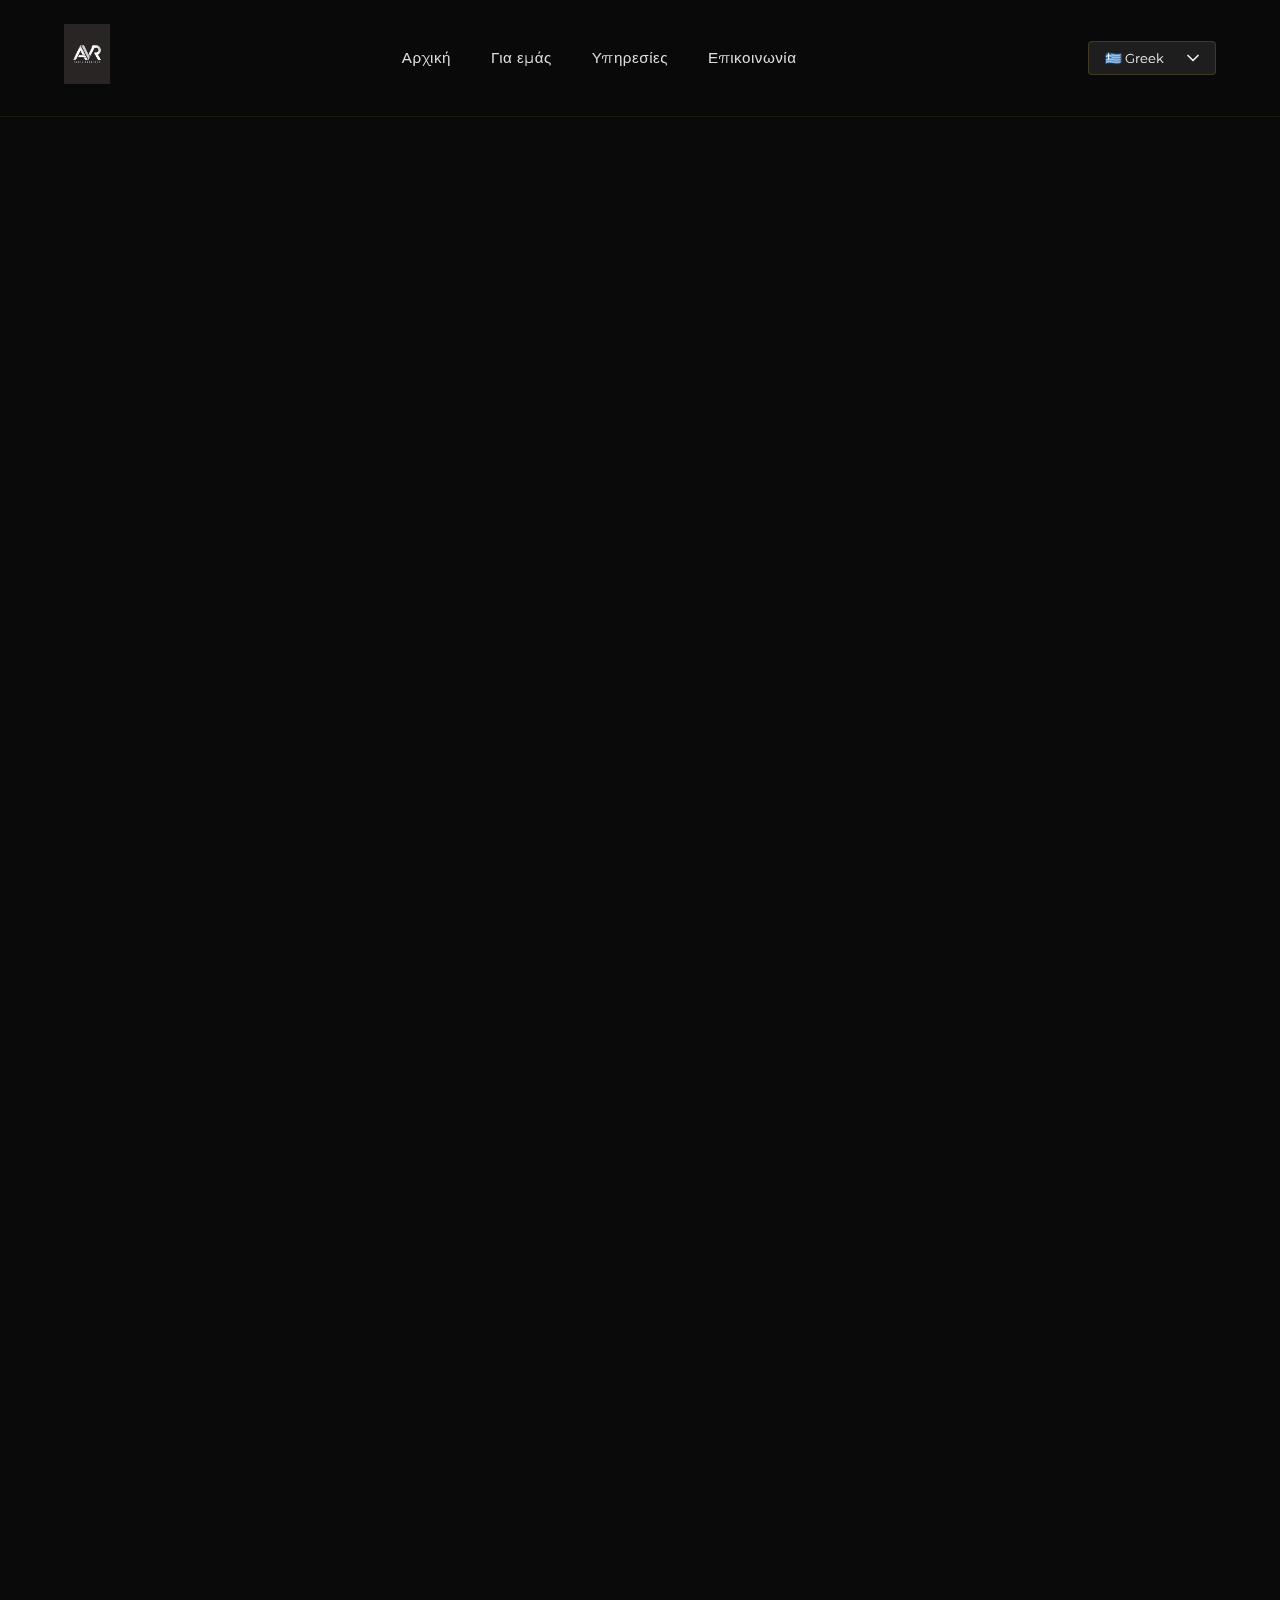
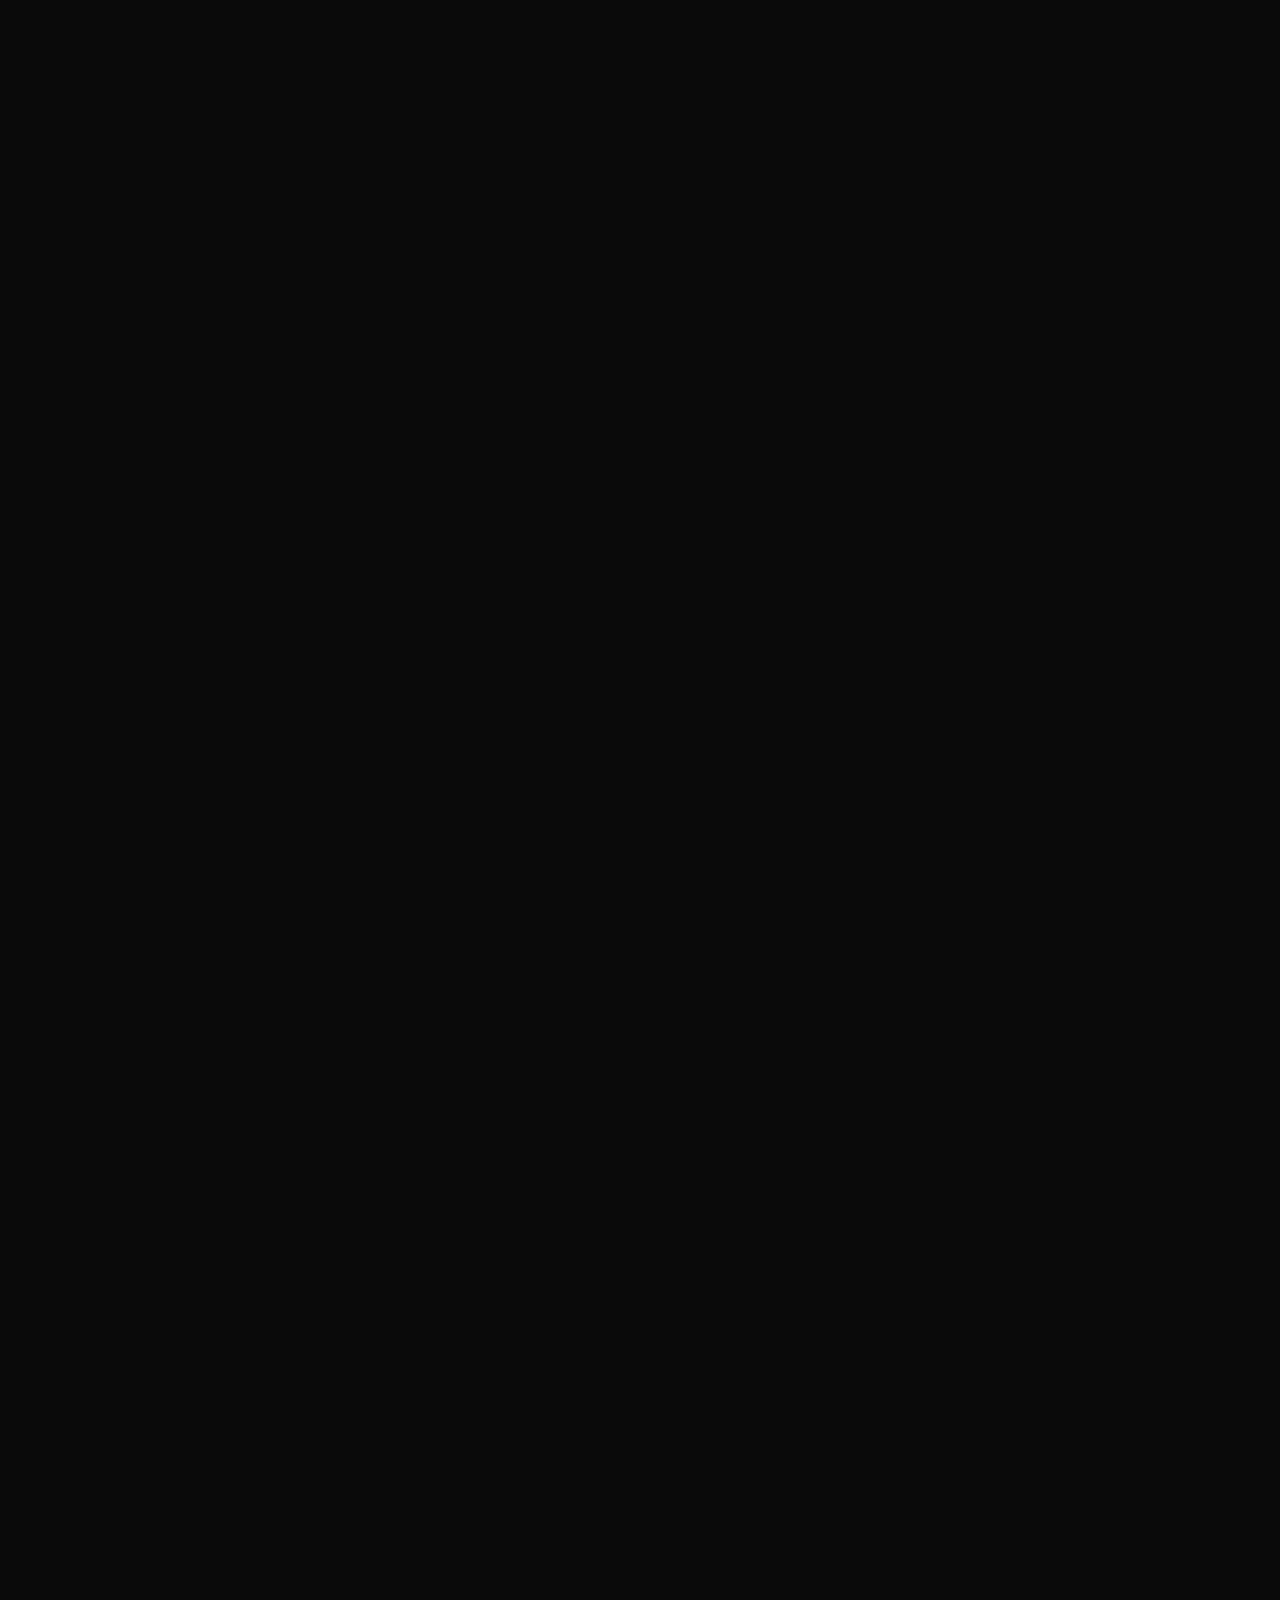
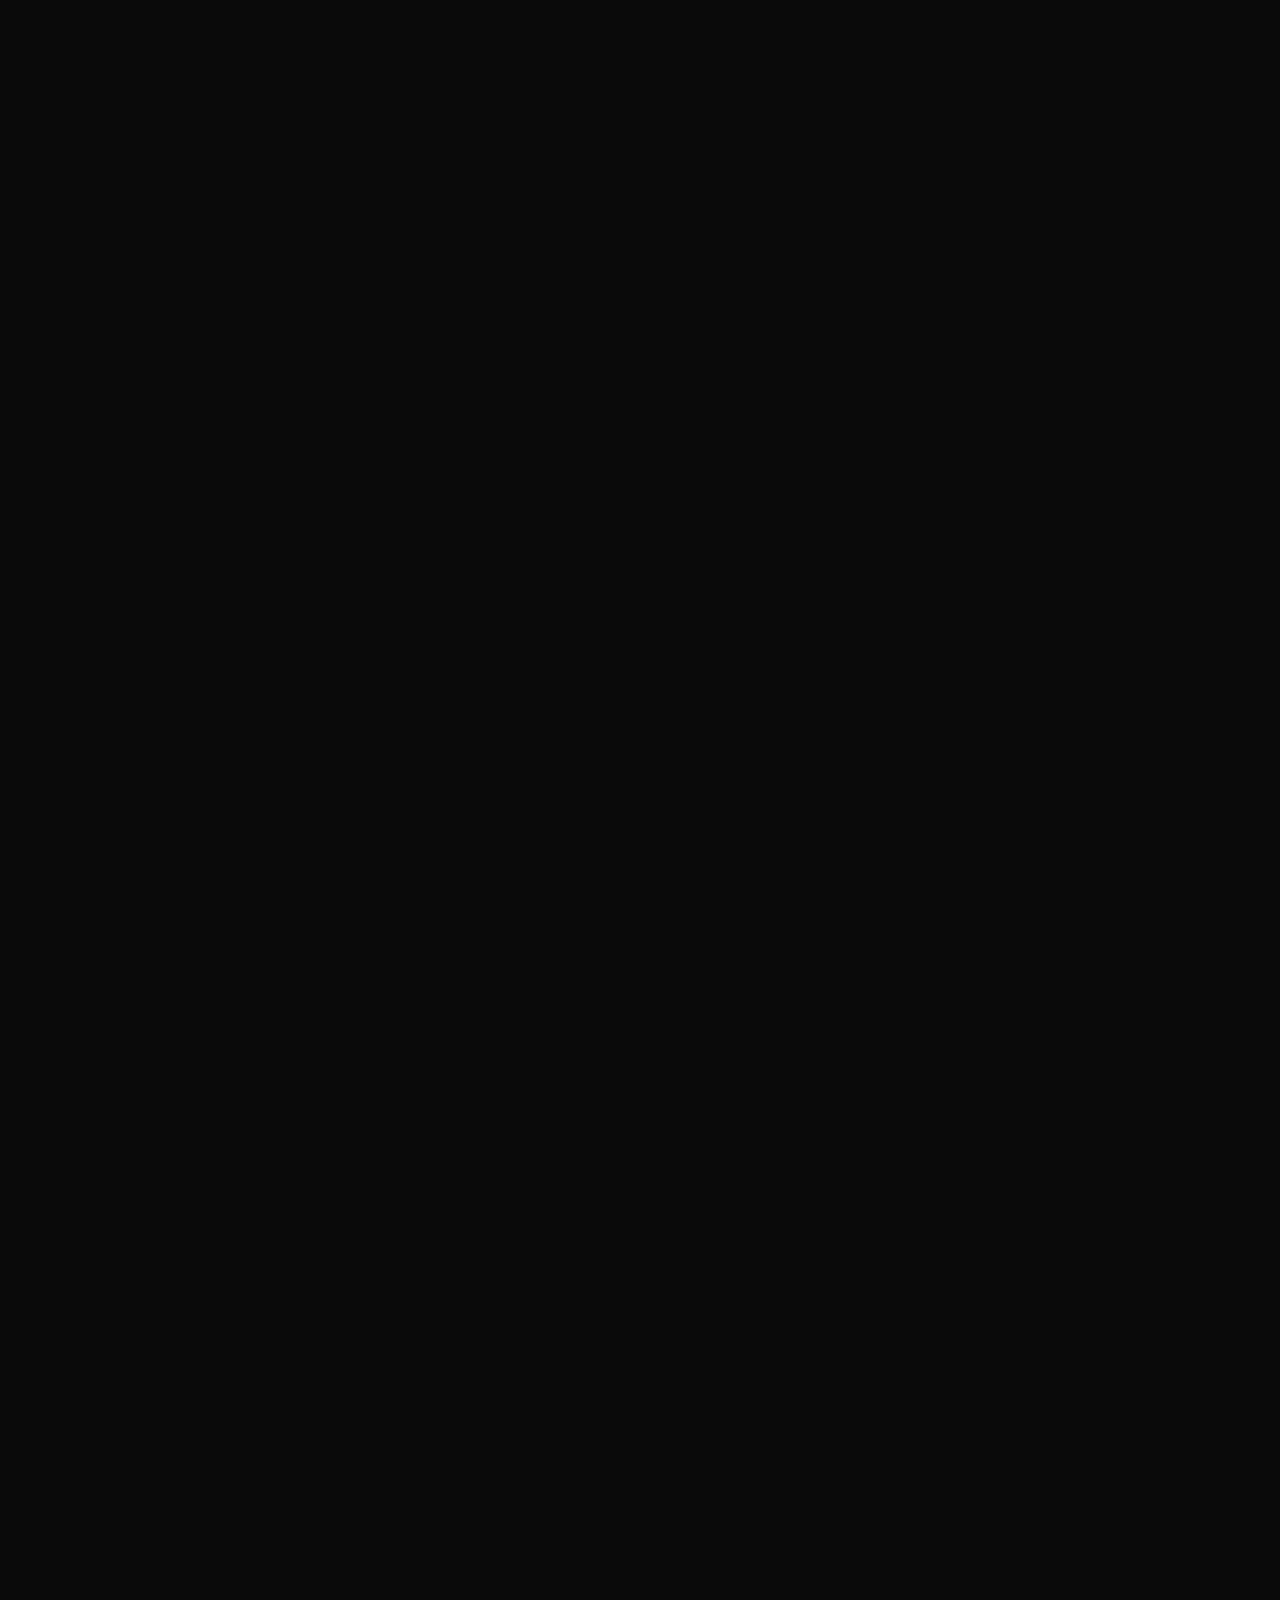
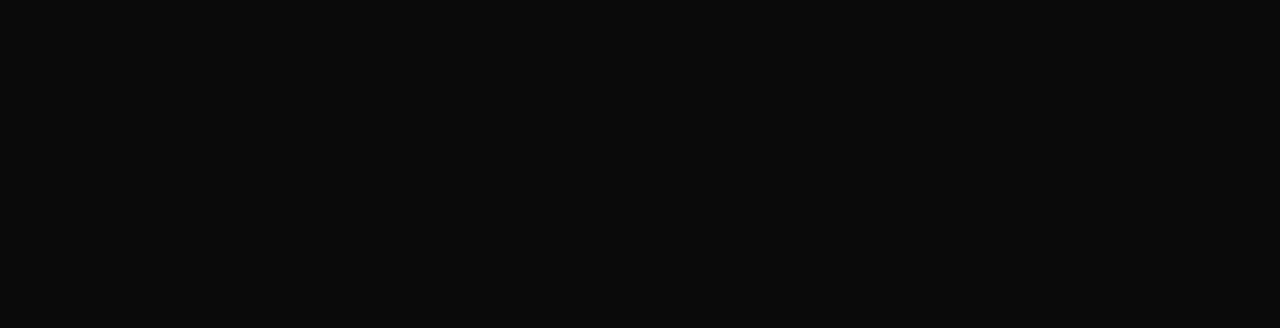
<file: index.html>
<!DOCTYPE html>
<html lang="el">

<head>
  <meta charset="UTF-8">
  <meta name="viewport" content="width=device-width, initial-scale=1.0">
  <title>AVR Paros Transfer</title>
  <link rel="stylesheet" href="style.css">
</head>

<body>
  <header>
    <a href="#Home">
      <img src="Public/AVR_Paros_Transfer_Logo_1.png" alt="AVR Paros Transfer Header Logo">
    </a>
    <button class="menu-toggle" id="menuToggle" aria-label="Toggle navigation menu">
      <span></span>
      <span></span>
      <span></span>
    </button>
    <ul class="nav-menu" id="navMenu">
      <a href="#Home">Αρχική</a>
      <a href="#About">Για εμάς</a>
      <a href="#Services">Υπηρεσίες</a>
      <a href="#Contact">Επικοινωνία</a>
    </ul>
    <select name="languages" id="languages">
      <option value="Greek">🇬🇷 Greek</option>
      <option value="English">🇬🇧 English</option>
    </select>
  </header>

  <main>
    <section id="Home">
      <h1>Καλωσήρθατε στην AVR Paros Transfer</h1>
      <p>Η καλύτερη επιλογή για τις μεταφορές σας στην Πάρο!</p>
    </section>

    <section id="About">
      <h2 class="about-title">Για εμάς</h2>
      <p class="about-text">
        Η AVR Paros Transfer δραστηριοποιείται στον τομέα των ιδιωτικών μεταφορών με έδρα
        την Πάρο, προσφέροντας αξιόπιστες, άνετες και ασφαλείς υπηρεσίες transfer σε όλο το
        νησί.
      </p>
      <p class="about-text">
        Στόχος μας είναι η ποιοτική εξυπηρέτηση κάθε επισκέπτη, με επαγγελματισμό, συνέπεια
        και σύγχρονα οχήματα. Παρέχουμε μεταφορές από και προς λιμάνι, αεροδρόμιο,
        ξενοδοχεία, βίλες και καταλύματα, καθώς και ιδιωτικές μετακινήσεις κατόπιν συνεννόησης.
      </p>
      <p class="about-text">
        Η φιλοσοφία μας βασίζεται στον σεβασμό προς τον πελάτη, την ασφάλεια και την άνεση σε
        κάθε διαδρομή.
      </p>
    </section>

    <section id="Services">
      <h2>Γιατί να μας επιλέξετε</h2>
      <ul>
        <li>Επαγγελματισμός και συνέπεια</li>
        <li>Σύγχρονα και καθαρά οχήματα</li>
        <li>Άνετες και ασφαλείς μετακινήσεις</li>
        <li>Ιδιωτικές μεταφορές χωρίς καθυστερήσεις</li>
        <li>Προσωποποιημένη εξυπηρέτηση</li>
        <li>Άριστη γνώση της Πάρου</li>
        <li>Διαθεσιμότητα κατόπιν συνεννόησης</li>
      </ul>
    </section>

    <section id="Citroen-DS">
      <p>
        <strong>Citroen DS</strong> Χωριτηκότητα: 4 ενήλικες + 4 αποσκευές
      </p>
      <img src="Public/Cars/Citroen_DS_2.jpeg" alt="Citroen DS">
    </section>

    <section id="Nissan-NV300">
      <p>
        <strong>Nissan NV300</strong> Χωριτηκότητα: 8 ενήλικες + 8 αποσκευές (μπορέι και 10 άμα είναι μικρές)<br>  
      <ul>
        Παροχές:
        <li>Άνεση</li>
        <li>Φιλικό περιβάλλον</li>
        <li>Ασφαλής Οδήγηση</li>
        <li>Κλιματισμός</li>
        <li>Δυνατότητα για παιδικό κάθισμα (baby seat)</li>
      </ul>
      </p>
      <img src="Public/Cars/Nissan_NV300_1.jpeg" alt="Nissan NV300">
    </section>

    <section id="Cancellation-Policy">
      <h2>Πολιτική Ακύρωσης</h2>
      <ul>
        <li>Δωρεάν ακύρωση έως 24 ώρες πριν την προγραμματισμένη μεταφορά</li>
        <li>Ακυρώσεις εντός 24 ωρών ενδέχεται να επιβαρύνονται</li>
        <li>Σε περίπτωση καθυστέρησης πτήσης ή πλοίου, η κράτηση προσαρμόζεται χωρίς επιπλέον χρέωση</li>
        <li>Μη εμφάνιση (no-show) ενδέχεται να χρεώνεται κανονικά</li>
      </ul>
    </section>

    <section id="FAQ">
      <h2>Συχνές Ερωτήσεις</h2>
      <ul>
        <li>
          <strong>Πραγματοποιείτε μεταφορές από λιμάνι και αεροδρόμιο;</strong>
        </li>
        <li>Ναι, παρέχουμε μεταφορές από και προς λιμάνι, αεροδρόμιο, ξενοδοχεία και καταλύματα.</li>
        <li>
          <strong>Υπάρχει δυνατότητα παιδικού καθίσματος;</strong>
        </li>
        <li>Ναι, παρέχεται παιδικό κάθισμα κατόπιν αιτήματος κατά την κράτηση.</li>
        <li>
          <strong>Οι μεταφορές είναι ιδιωτικές;</strong>
        </li>
        <li>Ναι, όλες οι μεταφορές είναι ιδιωτικές και αφορούν αποκλειστικά εσάς και την παρέα σας</li>
        <li>
          <strong>Πώς μπορώ να κάνω κράτηση;</strong>
        </li>
        <li>Μπορείτε να κάνετε κράτηση μέσω της ιστοσελίδας μας ή επικοινωνώντας απευθείας μαζί μας.</li>
      </ul>
    </section>

    <section id="Contact">
      <h2>Επικοινωνία</h2>
      <p>Για κρατήσεις και πληροφορίες, επικοινωνήστε μαζί μας στο</p>
      <ul>
        <li>
          <a href="mailto:avrparostransfer@gmail.com" class="email-link">
            Email: avrparostransfer@gmail.com
          </a>
        </li>
        <li>
          <a href="viber://chat?number=+306985804877">
            Viber: +30 698 580 4877
          </a>
        </li>
        <li>
          <a href="https://wa.me/+306985804877" target="_blank">
            WhatsApp: +30 698 580 4877
          </a>
        </li>
        <li>
          <a href="https://www.instagram.com/avr.parostransfer/">
            Instagram: @avr.parostransfer
          </a>
        </li>
      </ul>
  </main>
  <script src="script.js"></script>
</body>

</html>
</file>
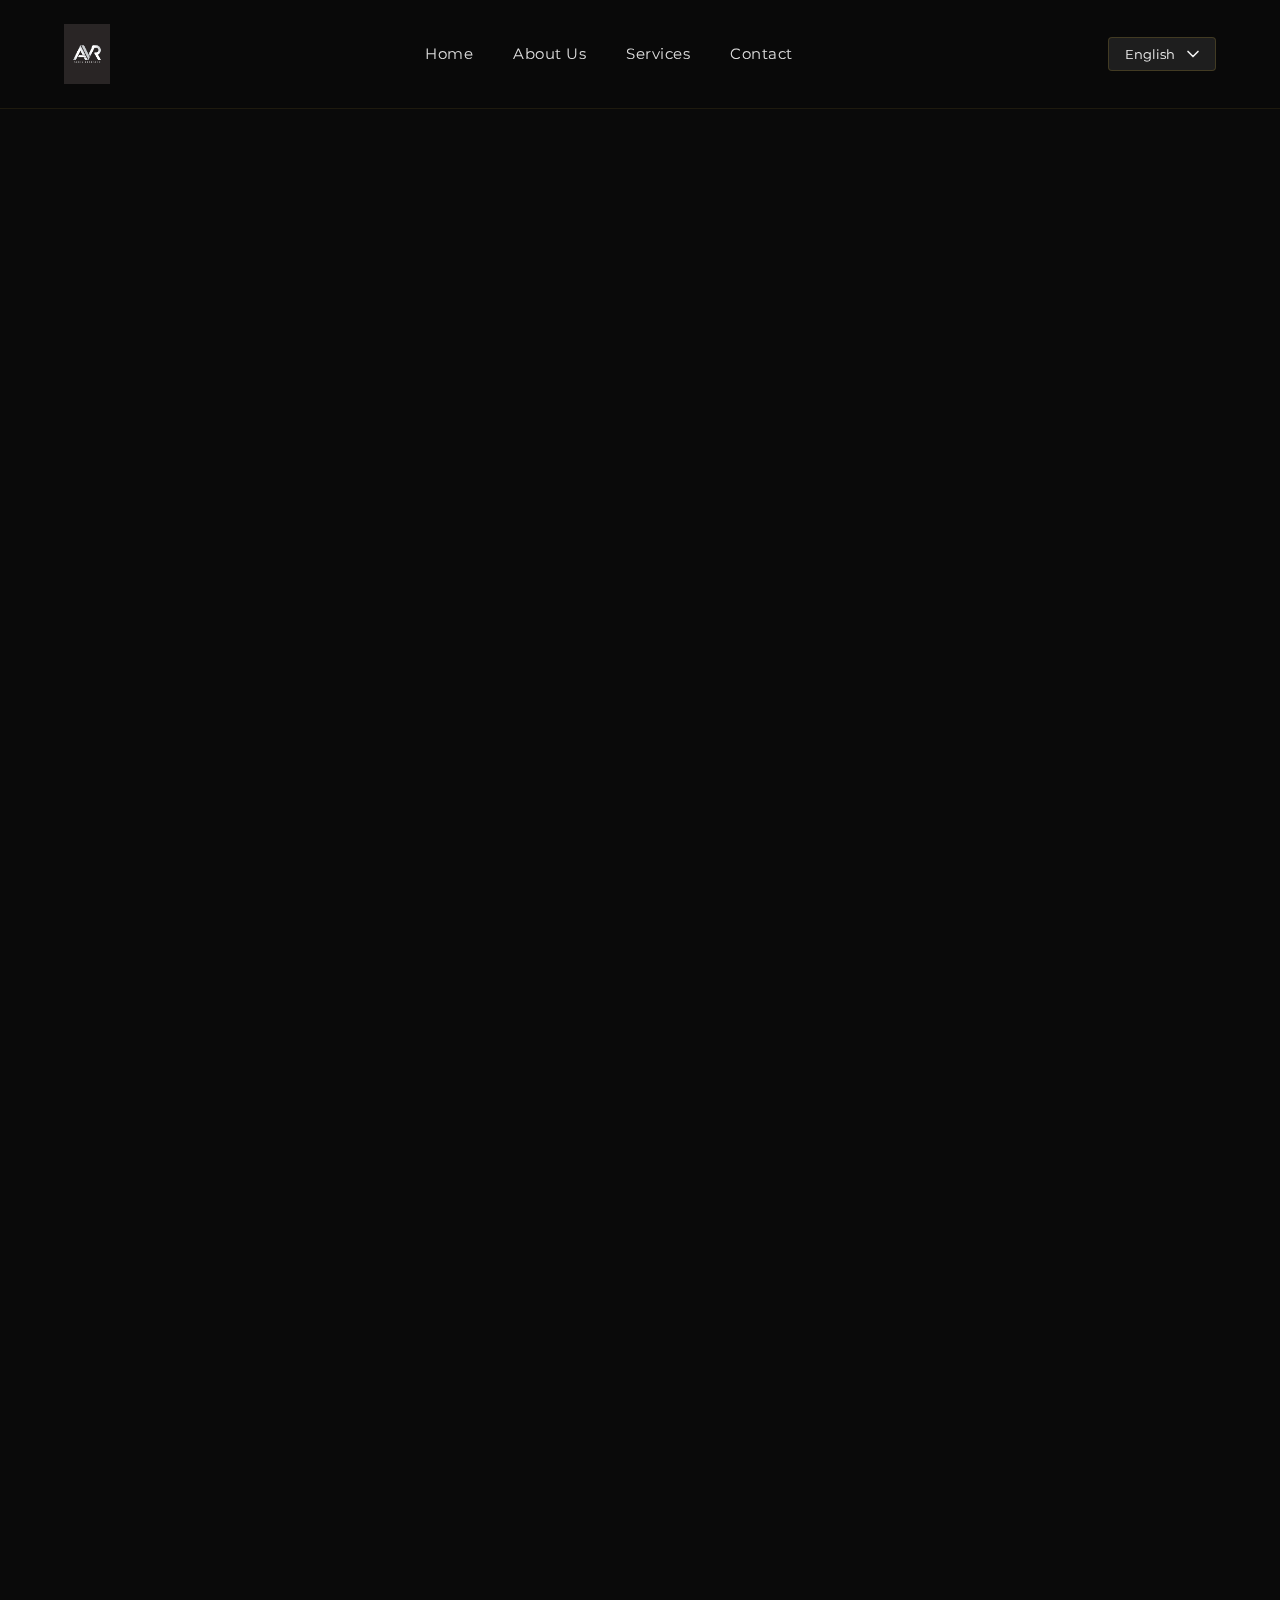
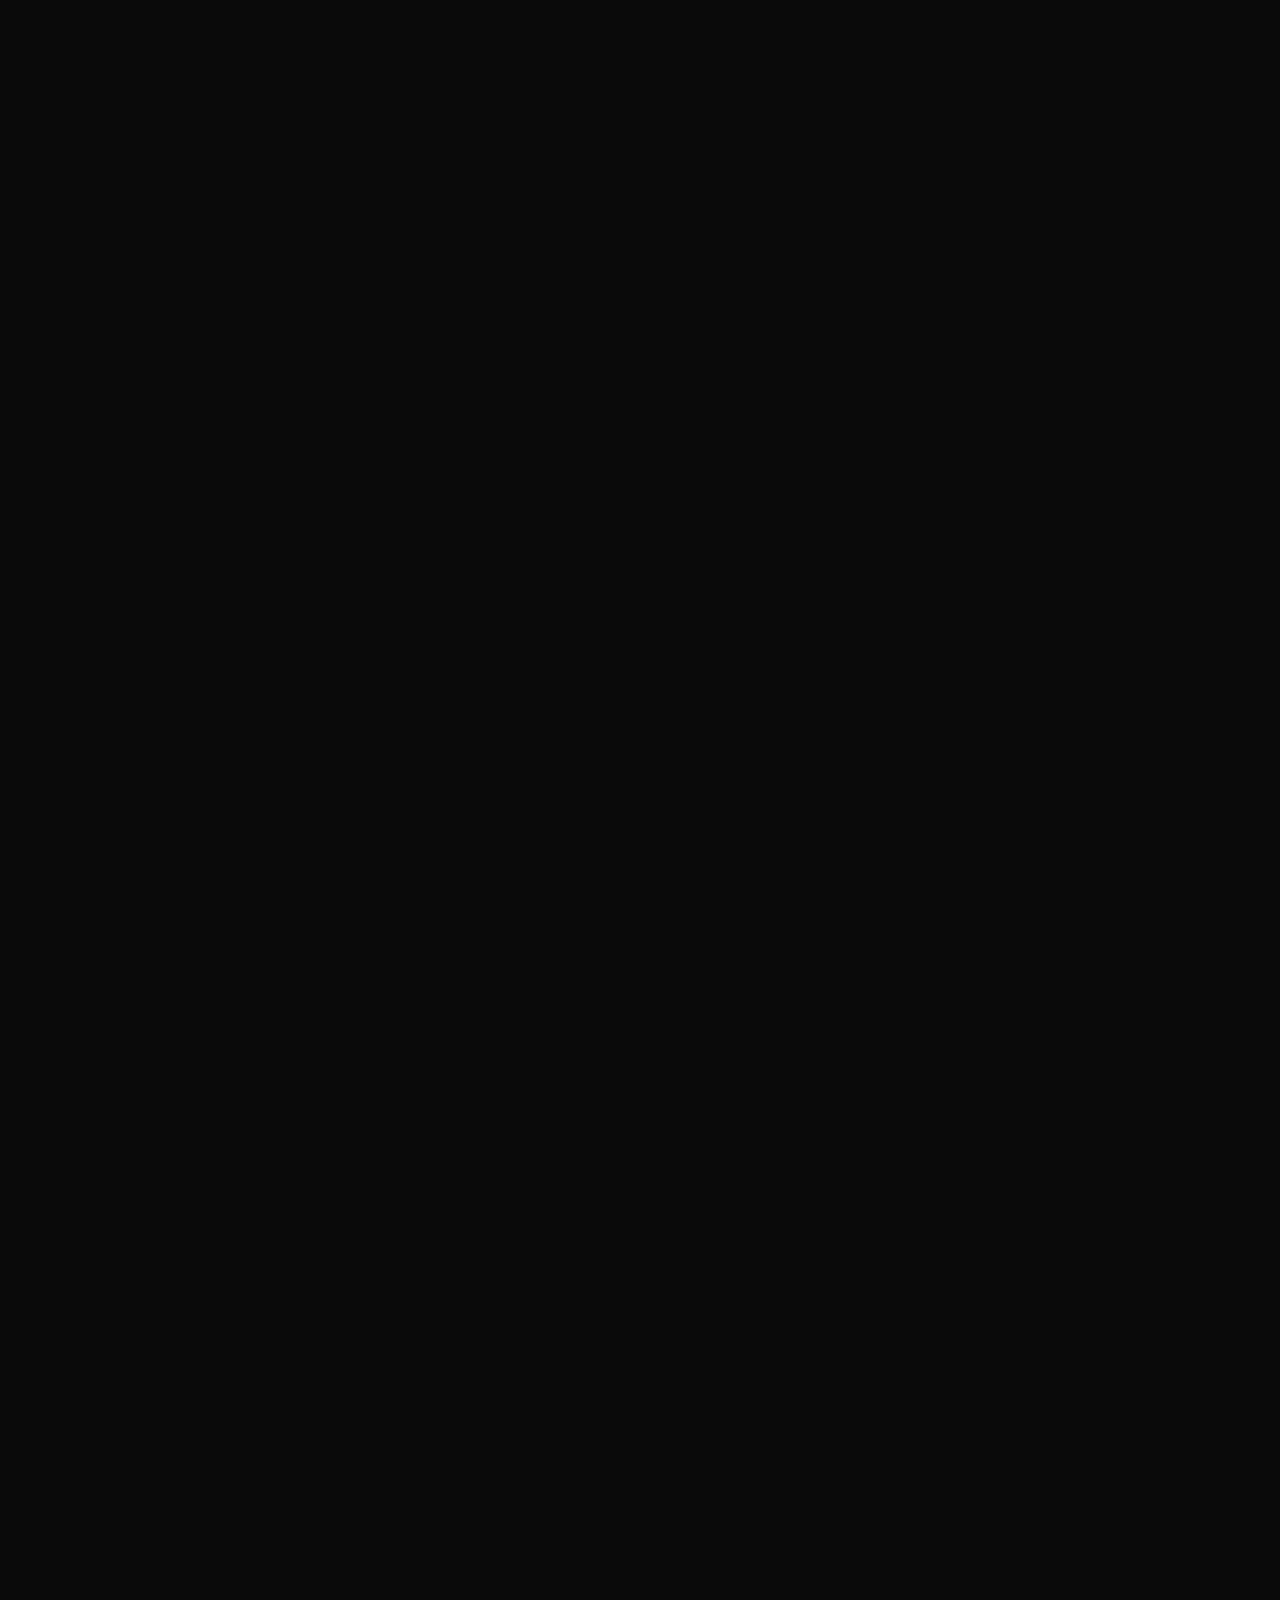
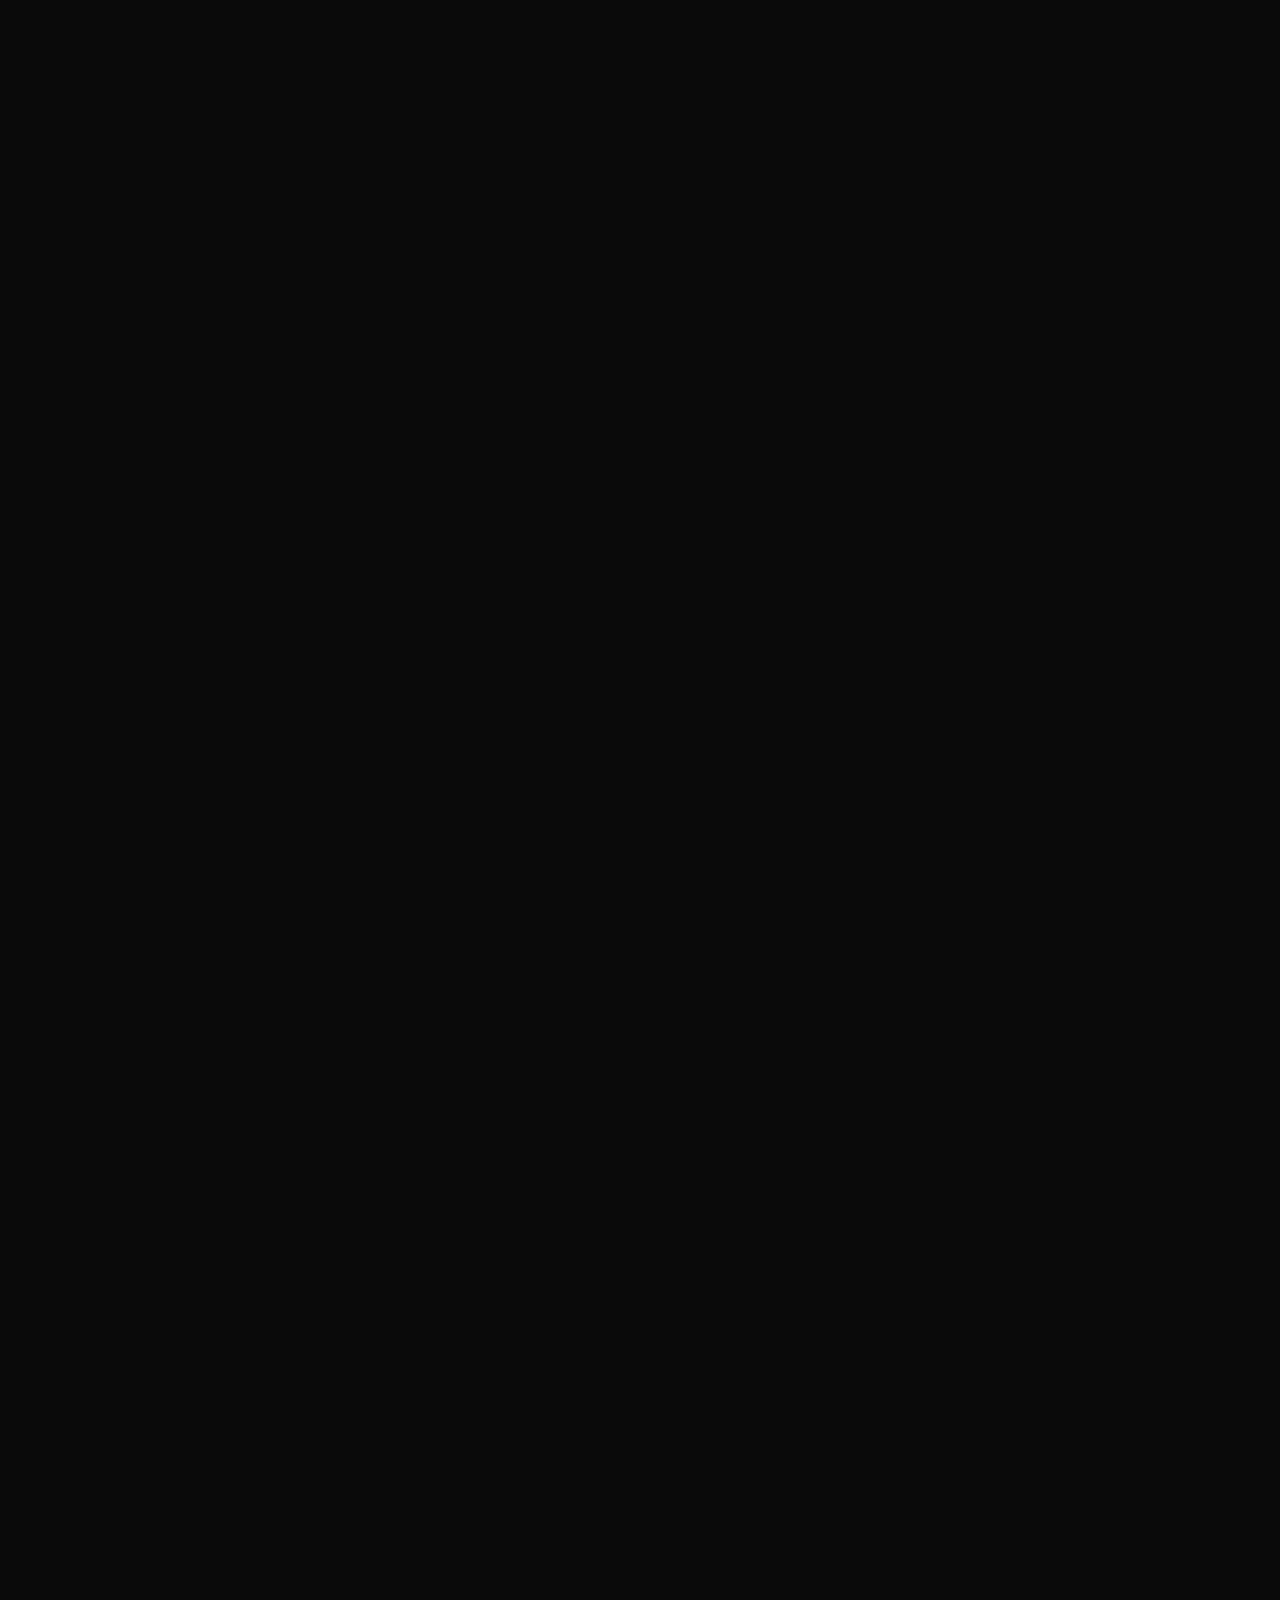
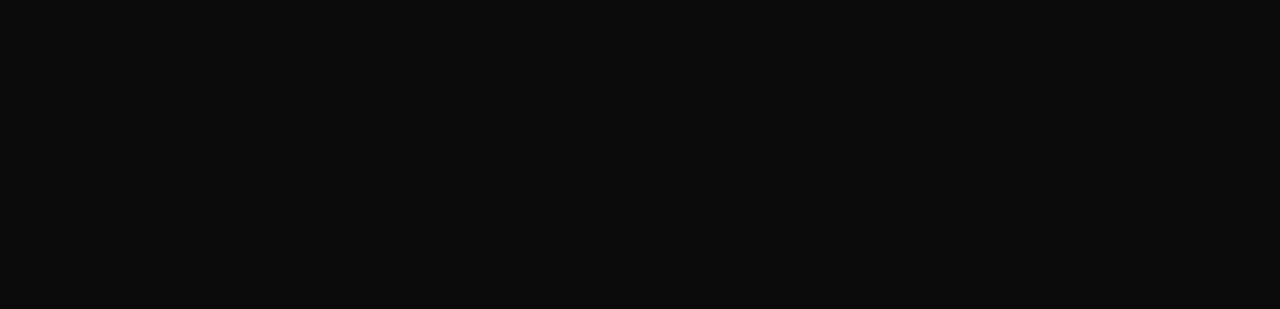
<file: en/index.html>
<!DOCTYPE html>
<html lang="en">

<head>
  <meta charset="UTF-8">
  <meta name="viewport" content="width=device-width, initial-scale=1.0">
  <title>AVR Paros Transfer</title>
  <link rel="stylesheet" href="style.css">
</head>

<body>
  <header>
    <img src="../Public/AVR_Paros_Transfer_Logo_1.png" alt="AVR Paros Transfer Header Logo">
    <ul>
      <a href="#Home">Home</a>
      <a href="#About">About Us</a>
      <a href="#Services">Services</a>
      <a href="#Contact">Contact</a>
    </ul>
    <select name="languages" id="languages">
      <option value="Greek">Greek</option>
      <option value="English">English</option>
    </select>
  </header>

  <main>
    <section id="Home">
      <h1>Welcome to AVR Paros Transfer</h1>
      <p>The best choice for your transfers in Paros!</p>
    </section>

    <section id="About">
      <h2 class="about-title">About Us</h2>
      <p class="about-text">
        AVR Paros Transfer operates in the field of private transportation, based in Paros, providing reliable,
        comfortable and safe transfer services across the island.
      </p>
      <p class="about-text">
        Our goal is to deliver high-quality service with professionalism, consistency and modern
        vehicles. We offer transfers to and from the port, airport, hotels, villas and accommodations, as well as
        private transfers upon request
      </p>
      <p class="about-text">
        Our philosophy is built on respect for the customer, safety and comfort in every journey.
      </p>
    </section>

    <section id="Services">
      <h2>Why Choose Us</h2>
      <ul>
        <li>Professional and reliable service</li>
        <li>Modern and clean vehicles</li>
        <li>Comfortable and safe transfers</li>
        <li>Private transfers with no delays</li>
        <li>Personalized customer service</li>
        <li>Excellent knowledge of Paros Island</li>
        <li>Availability upon request</li>
      </ul>
    </section>

    <section id="Citroen-DS">
      <p>
        <strong>Citroen DS</strong> capacity<br>
        4 adults + 4 luggages
      </p>
      <img src="../Public/Cars/Citroen_DS_2.jpeg" alt="Citroen DS">
    </section>

    <section id="Nissan-NV300">
      <p>
        <strong>Nissan NV300</strong> capacity<br>
        8 adults + 8 luggages (can also fit 10 if they are small)<br>
        Allowances:
      <ul>
        <li>Comfort</li>
        <li>Friendly Environment</li>
        <li>Safe Driving</li>
        <li>AC (Air Conditioning)</li>
        <li>Possibility for a child/baby seat</li>
      </ul>
      </p>
      <img src="../Public/Cars/Nissan_NV300_1.jpeg" alt="Nissan NV300">
    </section>

    <section id="Cancellation-Policy">
      <h2>Cancellation Policy</h2>
      <ul>
        <li>Free cancellation up to 24 hours before the scheduled transfer</li>
        <li>Cancellations within 24 hours may be subject to a charge</li>
        <li>In case of flight or ferry delays, the booking will be adjusted without additional charges</li>
        <li>No-show reservations may be charged in full</li>
      </ul>
    </section>

    <section id="FAQ">
      <h2>Frequently Asked Questions</h2>
      <ul>
        <li>
          <strong>Do you provide transfers from the port and airport?</strong>
        </li>
        <li>Yes, we offer transfers to and from the port, airport, hotels and accommodations.</li>
        <li>
          <strong>Is a child seat available?</strong>
        </li>
        <li>Yes, a child seat is available upon request during booking.</li>
        <li>
          <strong>Are transfers private?</strong>
        </li>
        <li>Yes, all transfers are private and exclusively for you and your group.</li>
        <li>
          <strong>How can I make a reservation?</strong>
        </li>
        <li>Reservations can be made upon request via phone or online.</li>
      </ul>
    </section>

    <section id="Contact">
      <h2>Contact</h2>
      <p>For reservations and information, please contact us at</p>
      <ul>
        <li><a href="mailto:avrparostransfer@gmail.com" class="email-link">Email: avrparostransfer@gmail.com</a></li>
        <li>Viber: +30 698 362 0125</li>
        <li>WhatsApp: +30 698 362 0125</li>
        <li><a href="https://www.instagram.com/avr.parostransfer/">Instagram: @avr.parostransfer</a></li>
      </ul>
  </main>
  <script src="script.js"></script>
</body>

</html>
</file>
<file: style.css>
@import url("https://fonts.googleapis.com/css2?family=Playfair+Display:wght@400;500;600;700&family=Montserrat:wght@300;400;500;600&display=swap");

:root {
  --primary-platinum: #f0f0f0;
  --primary-gold-light: #e8c968;
  --dark-bg: #0a0a0a;
  --dark-surface: #151515;
  --dark-elevated: #1e1e1e;
  --text-primary: #f5f5f5;
  --text-secondary: #dedede;
  --text-muted: #6b6b6b;
  --accent-gradient: linear-gradient(135deg, #f0f0f0 0%, #e8c968 100%);
}

* {
  margin: 0;
  padding: 0;
  box-sizing: border-box;
}

html {
  scroll-behavior: smooth;
  overflow-x: hidden;
  scroll-padding-top: 100px;
}

body {
  font-family: "Montserrat", sans-serif;
  background-color: var(--dark-bg);
  color: var(--text-primary);
  line-height: 1.6;
  overflow-x: hidden;
}

/* Header Styles */
header {
  position: fixed;
  top: 0;
  left: 0;
  width: 100%;
  background: rgba(10, 10, 10, 0.95);
  backdrop-filter: blur(10px);
  padding: 1.5rem 5%;
  display: flex;
  justify-content: space-between;
  align-items: center;
  z-index: 1000;
  border-bottom: 1px solid rgba(212, 175, 55, 0.1);
  animation: slideDown 0.8s ease-out;
}

@keyframes slideDown {
  from {
    transform: translateY(-100%);
    opacity: 0;
  }
  to {
    transform: translateY(0);
    opacity: 1;
  }
}

header img {
  height: 60px;
  width: auto;
  filter: brightness(1.2);
  transition: transform 0.3s ease;
}

header img:hover {
  transform: scale(1.05);
}

@media (max-width: 640px) {
  header img {
    height: 60px;
    width: auto;
  }
}

header ul {
  display: flex;
  gap: 2.5rem;
  list-style: none;
}

header ul a {
  color: var(--text-secondary);
  text-decoration: none;
  font-weight: 400;
  font-size: 0.95rem;
  letter-spacing: 0.5px;
  position: relative;
  transition: color 0.3s ease;
}

header ul a::after {
  content: "";
  position: absolute;
  bottom: -5px;
  left: 0;
  width: 0;
  height: 2px;
  background: var(--accent-gradient);
  transition: width 0.4s ease;
}

header ul a:hover {
  color: var(--primary-platinum);
}

header ul a:hover::after {
  width: 100%;
}

/* Language Select Dropdown */
select {
  background: var(--dark-elevated);
  color: var(--text-primary);
  border: 1px solid rgba(212, 175, 55, 0.2);
  padding: 0.5rem 1rem;
  border-radius: 4px;
  cursor: pointer;
  font-family: "Montserrat", sans-serif;
  transition: all 0.3s ease;
  appearance: none;
  background-image: url("data:image/svg+xml;charset=UTF-8,%3csvg xmlns='http://www.w3.org/2000/svg' viewBox='0 0 24 24' fill='none' stroke='%23f0f0f0' stroke-width='2' stroke-linecap='round' stroke-linejoin='round'%3e%3cpolyline points='6 9 12 15 18 9'%3e%3c/polyline%3e%3c/svg%3e");
  background-repeat: no-repeat;
  background-position: right 0.75rem center;
  background-size: 1.25rem;
  padding-right: 2.5rem;
  scroll-margin-top: 100px;
}

select:hover {
  border-color: var(--primary-platinum);
}

select:focus {
  outline: none;
  border-color: var(--primary-gold-light);
  box-shadow: 0 0 0 3px rgba(232, 201, 104, 0.1);
}

/* Mobile specific improvements for select */
@media (max-width: 640px) {
  select {
    padding: 0.6rem 0.8rem;
    padding-right: 2.2rem;
    font-size: 1rem;
  }
}

@media (max-width: 640px) {
  select {
    padding: 0.6rem 0.8rem;
    padding-right: 2.2rem;
    font-size: 1rem;
  }
}

.menu-toggle {
  display: none;
  flex-direction: column;
  background: none;
  border: none;
  cursor: pointer;
  padding: 0.5rem;
  gap: 0.4rem;
  z-index: 999;
}

.menu-toggle span {
  width: 25px;
  height: 3px;
  background-color: var(--primary-platinum);
  border-radius: 2px;
  transition: all 0.3s ease;
  z-index: 999;
}

.menu-toggle.active span:nth-child(1) {
  transform: rotate(45deg) translate(10px, 10px);
}

.menu-toggle.active span:nth-child(2) {
  opacity: 0;
}

.menu-toggle.active span:nth-child(3) {
  transform: rotate(-45deg) translate(7px, -7px);
}

/* Main Content */
main {
  padding-top: 100px;
}

section {
  min-height: 60vh;
  padding: 5rem 10%;
  opacity: 0;
  animation: fadeInUp 1s ease-out forwards;
}

section:nth-child(1) {
  animation-delay: 0.2s;
}
section:nth-child(2) {
  animation-delay: 0.4s;
}
section:nth-child(3) {
  animation-delay: 0.6s;
}
section:nth-child(4) {
  animation-delay: 0.8s;
}
section:nth-child(5) {
  animation-delay: 1s;
}
section:nth-child(6) {
  animation-delay: 1.2s;
}
section:nth-child(7) {
  animation-delay: 1.4s;
}
section:nth-child(8) {
  animation-delay: 1.6s;
}

@keyframes fadeInUp {
  from {
    opacity: 0;
    transform: translateY(30px);
  }
  to {
    opacity: 1;
    transform: translateY(0);
  }
}

/* Home Section */
#Home {
  display: flex;
  flex-direction: column;
  justify-content: center;
  align-items: center;
  text-align: center;
  min-height: 90vh;
  background: url("Public/Paros_Island/Paros_4.jpeg") no-repeat center
    center/cover;
  position: relative;
}

#Home::before {
  content: "";
  position: absolute;
  top: 0;
  left: 0;
  right: 0;
  bottom: 0;
  background: inherit;
  background-attachment: fixed;
  filter: blur(4px) brightness(0.9);
  transform: scale(1.1);
  z-index: 0;
  opacity: 1;
}

#Home h1 {
  font-family: "Playfair Display", serif;
  font-size: clamp(2.5rem, 6vw, 5rem);
  font-weight: 600;
  background: var(--primary-platinum);
  -webkit-background-clip: text;
  -webkit-text-fill-color: transparent;
  background-clip: text;
  margin-bottom: 1.5rem;
  letter-spacing: -1px;
  position: relative;
  z-index: 1;
  filter: drop-shadow(0 4px 8px rgba(0, 0, 0, 0.4))
    drop-shadow(0 0 15px rgba(0, 0, 0, 0.2));
}

#Home p {
  font-size: clamp(1rem, 2vw, 1.3rem);
  color: var(--text-secondary);
  max-width: 600px;
  font-weight: 300;
  letter-spacing: 0.5px;
  position: relative;
  z-index: 1;
  filter: drop-shadow(0 3px 6px rgba(0, 0, 0, 0.5))
    drop-shadow(0 0 12px rgba(0, 0, 0, 0.4));
}

/* About Section */
#About {
  background: var(--dark-surface);
  border-top: 1px solid rgba(212, 175, 55, 0.1);
  border-bottom: 1px solid rgba(212, 175, 55, 0.1);
}

.about-title {
  font-family: "Playfair Display", serif;
  font-size: clamp(2rem, 4vw, 3.5rem);
  color: var(--primary-platinum);
  margin-bottom: 3rem;
  position: relative;
  display: inline-block;
}

.about-title::after {
  content: "";
  position: absolute;
  bottom: -10px;
  left: 0;
  width: 60%;
  height: 3px;
  background: var(--accent-gradient);
}

.about-text {
  font-size: 1.1rem;
  color: var(--text-secondary);
  margin-bottom: 1.5rem;
  line-height: 1.8;
  max-width: 900px;
  font-weight: 300;
}

/* Services Section */
#Services {
  background: var(--dark-bg);
}

#Services h2 {
  font-family: "Playfair Display", serif;
  font-size: clamp(2rem, 4vw, 3.5rem);
  color: var(--primary-platinum);
  margin-bottom: 3rem;
  text-align: center;
}

#Services ul {
  list-style: none;
  display: grid;
  grid-template-columns: repeat(auto-fit, minmax(300px, 1fr));
  gap: 2rem;
  max-width: 1200px;
  margin: 0 auto;
}

#Services li {
  background: var(--dark-surface);
  padding: 2rem;
  border-radius: 8px;
  border: 1px solid rgba(212, 175, 55, 0.15);
  transition: all 0.4s ease;
  position: relative;
  overflow: hidden;
}

#Services li::before {
  content: "";
  position: absolute;
  top: 0;
  left: -100%;
  width: 100%;
  height: 100%;
  background: linear-gradient(
    90deg,
    transparent,
    rgba(212, 175, 55, 0.1),
    transparent
  );
  transition: left 0.6s ease;
}

#Services li:hover::before {
  left: 100%;
}

#Services li:hover {
  transform: translateY(-5px);
  border-color: var(--primary-platinum);
  box-shadow: 0 10px 30px rgba(212, 175, 55, 0.2);
}

/* Car Sections */
#Citroen-DS,
#Nissan-NV300 {
  background: var(--dark-surface);
  display: grid;
  grid-template-columns: 1fr 1fr;
  gap: 1rem;
  align-items: center;
  border-top: 1px solid rgba(212, 175, 55, 0.1);
}

#Citroen-DS,
#Nissan-NV300 > :not(img) {
  grid-column: 1;
}

#Citroen-DS,
#Nissan-NV300 img {
  grid-column: 2;
  grid-row: 1/3;
}

#Citroen-DS p,
#Nissan-NV300 p {
  font-size: 1.1rem;
  line-height: 1.8;
  color: var(--text-secondary);
}

#Citroen-DS strong,
#Nissan-NV300 strong {
  font-family: "Playfair Display", serif;
  font-size: 2rem;
  color: var(--primary-platinum);
  display: block;
  margin-bottom: 1rem;
}

#Citroen-DS img,
#Nissan-NV300 img {
  width: 100%;
  height: auto;
  border-radius: 12px;
  box-shadow: 0 20px 60px rgba(0, 0, 0, 0.5);
  transition: transform 0.5s ease;
  border: 1px solid rgba(212, 175, 55, 0.2);
}

#Citroen-DS img:hover,
#Nissan-NV300 img:hover {
  transform: scale(1.03);
}

#Nissan-NV300 ul {
  list-style: none;
  margin-top: 1.5rem;
  padding-left: 0;
}

#Nissan-NV300 li {
  padding: 0.5rem 0;
  padding-left: 1.5rem;
  position: relative;
  color: var(--text-secondary);
}

#Nissan-NV300 li::before {
  content: "●";
  position: absolute;
  left: 0;
  color: var(--primary-platinum);
}

/* Cancellation Policy */
#Cancellation-Policy {
  background: var(--dark-bg);
}

#Cancellation-Policy h2 {
  font-family: "Playfair Display", serif;
  font-size: clamp(2rem, 4vw, 3rem);
  color: var(--primary-platinum);
  margin-bottom: 2rem;
  text-align: center;
}

#Cancellation-Policy ul {
  list-style: none;
  max-width: 900px;
  margin: 0 auto;
}

#Cancellation-Policy li {
  padding: 1.5rem;
  margin-bottom: 1rem;
  background: var(--dark-surface);
  border-left: 4px solid var(--primary-gold-light);
  border-radius: 4px;
  color: var(--text-secondary);
  transition: all 0.3s ease;
}

#Cancellation-Policy li:hover {
  background: var(--dark-elevated);
  transform: translateX(10px);
}

/* FAQ Section */
#FAQ {
  background: var(--dark-surface);
  border-top: 1px solid rgba(212, 175, 55, 0.1);
}

#FAQ h2 {
  font-family: "Playfair Display", serif;
  font-size: clamp(2rem, 4vw, 3rem);
  color: var(--primary-platinum);
  margin-bottom: 3rem;
  text-align: center;
}

.faq-container {
  max-width: 900px;
  margin: 0 auto;
  display: flex;
  flex-direction: column;
  gap: 1rem;
}

.faq-item {
  border: 1px solid rgba(212, 175, 55, 0.2);
  border-radius: 8px;
  overflow: hidden;
  background: var(--dark-elevated);
  transition: all 0.3s ease;
}

.faq-item:hover {
  border-color: rgba(212, 175, 55, 0.4);
  box-shadow: 0 4px 15px rgba(212, 175, 55, 0.1);
}

.faq-question {
  width: 100%;
  padding: 1.5rem;
  background: var(--dark-elevated);
  border: none;
  color: var(--text-primary);
  font-size: 1.1rem;
  font-weight: 600;
  cursor: pointer;
  display: flex;
  justify-content: space-between;
  align-items: center;
  transition: all 0.3s ease;
  font-family: "Montserrat", sans-serif;
}

.faq-question:hover {
  background: var(--dark-surface);
}

.faq-toggle {
  display: flex;
  align-items: center;
  justify-content: center;
  width: 2rem;
  height: 2rem;
  border-radius: 50%;
  background: var(--primary-gold-light);
  color: var(--dark-bg);
  font-weight: 700;
  font-size: 1.5rem;
  transition: all 0.3s ease;
}

.faq-item.active .faq-toggle {
  transform: rotate(45deg);
  background: var(--primary-platinum);
}

.faq-answer {
  max-height: 0;
  overflow: hidden;
  background: var(--dark-bg);
  padding: 0 1.5rem;
  transition: max-height 0.3s ease, padding 0.3s ease;
}

.faq-item.active .faq-answer {
  max-height: 500px;
  padding: 0 1.5rem 1.5rem 1.5rem;
}

.faq-answer p {
  color: var(--text-secondary);
  line-height: 1.8;
  font-size: 1rem;
  margin: 0;
}

@media (max-width: 640px) {
  .faq-question {
    padding: 1.2rem;
    font-size: 1rem;
  }

  .faq-toggle {
    width: 1.75rem;
    height: 1.75rem;
    font-size: 1.2rem;
  }

  .faq-answer {
    padding: 0 1.2rem;
  }

  .faq-item.active .faq-answer {
    padding: 0 1.2rem 1.2rem 1.2rem;
  }
}

/* Contact Section */
#Contact {
  background: var(--dark-bg);
  text-align: center;
  min-height: 50vh;
  display: flex;
  flex-direction: column;
  justify-content: center;
}

#Contact h2 {
  font-family: "Playfair Display", serif;
  font-size: clamp(2rem, 4vw, 3rem);
  color: var(--primary-platinum);
  margin-bottom: 2rem;
}

#Contact p {
  font-size: 1.2rem;
  color: var(--text-secondary);
}

#Contact ul {
  list-style: none;
  max-width: 900px;
  margin: 2rem auto 0;
}

#Contact li {
  padding: 1.5rem;
  margin-bottom: 1rem;
  background: var(--dark-surface);
  border-left: 4px solid var(--primary-gold-light);
  border-radius: 4px;
  color: var(--text-secondary);
  transition: all 0.3s ease;
}

#Contact li:hover {
  background: var(--dark-elevated);
  transform: translateX(10px);
}

#Contact li a {
  color: var(--primary-platinum);
  text-decoration: none;
  transition: color 0.3s ease;
}

#Contact li a:hover {
  color: var(--primary-gold-light);
}

/* Responsive Design */
@media (max-width: 968px) {
  header {
    flex-direction: row;
    gap: 1rem;
    padding: 1rem 5%;
  }

  .menu-toggle {
    display: flex;
    order: 2;
  }

  header ul.nav-menu {
    position: absolute;
    top: 100%;
    left: 0;
    right: 0;
    background: rgba(10, 10, 10, 0.98);
    backdrop-filter: blur(10px);
    flex-direction: column;
    gap: 0;
    max-height: 0;
    overflow: hidden;
    transition: max-height 0.3s ease;
    border-bottom: 1px solid rgba(212, 175, 55, 0.1);
  }

  header ul.nav-menu.active {
    max-height: 300px;
  }

  header ul.nav-menu a {
    padding: 1rem 5%;
    display: block;
    border-bottom: 1px solid rgba(212, 175, 55, 0.05);
  }

  section {
    padding: 3rem 5%;
  }

  #Citroen-DS,
  #Nissan-NV300 {
    grid-template-columns: 1fr;
    gap: 2rem;
  }

  #Services ul {
    grid-template-columns: 1fr;
  }
}

@media (max-width: 640px) {
  header ul.nav-menu a {
    padding: 0.8rem 5%;
  }

  #Home {
    padding: 3rem 5%;
  }
}

@media (max-width: 968px) {
  #Citroen-DS,
  #Nissan-NV300 {
    grid-template-columns: 1fr;
    gap: 2rem;
  }

  #Citroen-DS > :not(img),
  #Nissan-NV300 > :not(img) {
    grid-column: 1;
  }
  #Citroen-DS img,
  #Nissan-NV300 img {
    grid-column: 1;
    grid-row: auto;
  }
}

/* Scroll Animations */
.fade-in-on-scroll {
  opacity: 0;
  transform: translateY(30px);
  transition:
    opacity 0.8s ease,
    transform 0.8s ease;
}

.fade-in-on-scroll.visible {
  opacity: 1;
  transform: translateY(0);
}

/* Sticky Contact Button */
.contact-button {
  position: fixed;
  bottom: 2rem;
  left: 2rem;
  display: flex;
  align-items: center;
  gap: 0.5rem;
  background: var(--primary-gold-light);
  color: var(--dark-bg);
  padding: 0.9rem 1.5rem;
  border-radius: 50px;
  text-decoration: none;
  font-weight: 600;
  z-index: 900;
  transition: all 0.3s ease;
  box-shadow: 0 4px 15px rgba(232, 201, 104, 0.3);
  border: none;
  cursor: pointer;
}

.contact-button:hover {
  background: var(--primary-platinum);
  transform: translateY(-3px);
  box-shadow: 0 8px 25px rgba(232, 201, 104, 0.5);
}

.contact-button:active {
  transform: translateY(-1px);
}

/* Sticky Up Button */
.up-button {
  position: fixed;
  bottom: 2rem;
  right: 2rem;
  display: flex;
  align-items: center;
  justify-content: center;
  width: 3rem;
  height: 3rem;
  background: var(--primary-gold-light);
  color: var(--dark-bg);
  border-radius: 50%;
  text-decoration: none;
  font-weight: 700;
  font-size: 1.5rem;
  z-index: 900;
  transition: all 0.3s ease;
  box-shadow: 0 4px 15px rgba(232, 201, 104, 0.3);
  border: none;
  cursor: pointer;
}

.up-button:hover {
  background: var(--primary-platinum);
  transform: translateY(-3px);
  box-shadow: 0 8px 25px rgba(232, 201, 104, 0.5);
}

.up-button:active {
  transform: translateY(-1px);
}

/* Mobile responsive floating buttons */
@media (max-width: 640px) {
  .contact-button {
    bottom: 1.5rem;
    left: 1.5rem;
    padding: 0.8rem 1.2rem;
    font-size: 0.9rem;
  }

  .up-button {
    bottom: 1.5rem;
    right: 1.5rem;
    width: 2.75rem;
    height: 2.75rem;
    font-size: 1.2rem;
  }
}
</file>
<file: en/style.css>
@import url("https://fonts.googleapis.com/css2?family=Playfair+Display:wght@400;500;600;700&family=Montserrat:wght@300;400;500;600&display=swap");

:root {
  --primary-platinum: #f0f0f0;
  --primary-gold-light: #e8c968;
  --dark-bg: #0a0a0a;
  --dark-surface: #151515;
  --dark-elevated: #1e1e1e;
  --text-primary: #f5f5f5;
  --text-secondary: #dedede;
  --text-muted: #6b6b6b;
  --accent-gradient: linear-gradient(135deg, #f0f0f0 0%, #e8c968 100%);
}

* {
  margin: 0;
  padding: 0;
  box-sizing: border-box;
}

html {
  scroll-behavior: smooth;
  overflow-x: hidden;
}

body {
  font-family: "Montserrat", sans-serif;
  background-color: var(--dark-bg);
  color: var(--text-primary);
  line-height: 1.6;
  overflow-x: hidden;
}

/* Header Styles */
header {
  position: fixed;
  top: 0;
  left: 0;
  width: 100%;
  background: rgba(10, 10, 10, 0.95);
  backdrop-filter: blur(10px);
  padding: 1.5rem 5%;
  display: flex;
  justify-content: space-between;
  align-items: center;
  z-index: 1000;
  border-bottom: 1px solid rgba(212, 175, 55, 0.1);
  animation: slideDown 0.8s ease-out;
}

@keyframes slideDown {
  from {
    transform: translateY(-100%);
    opacity: 0;
  }
  to {
    transform: translateY(0);
    opacity: 1;
  }
}

header img {
  height: 60px;
  width: auto;
  filter: brightness(1.2);
  transition: transform 0.3s ease;
}

header img:hover {
  transform: scale(1.05);
}

@media (max-width: 640px) {
  header img {
    height: 60px;
    width: auto;
  }
}

header ul {
  display: flex;
  gap: 2.5rem;
  list-style: none;
}

header ul a {
  color: var(--text-secondary);
  text-decoration: none;
  font-weight: 400;
  font-size: 0.95rem;
  letter-spacing: 0.5px;
  position: relative;
  transition: color 0.3s ease;
}

header ul a::after {
  content: "";
  position: absolute;
  bottom: -5px;
  left: 0;
  width: 0;
  height: 2px;
  background: var(--accent-gradient);
  transition: width 0.4s ease;
}

header ul a:hover {
  color: var(--primary-platinum);
}

header ul a:hover::after {
  width: 100%;
}

/* Language Select Dropdown */
select {
  background: var(--dark-elevated);
  color: var(--text-primary);
  border: 1px solid rgba(212, 175, 55, 0.2);
  padding: 0.5rem 1rem;
  border-radius: 4px;
  cursor: pointer;
  font-family: "Montserrat", sans-serif;
  transition: all 0.3s ease;
  appearance: none;
  background-image: url("data:image/svg+xml;charset=UTF-8,%3csvg xmlns='http://www.w3.org/2000/svg' viewBox='0 0 24 24' fill='none' stroke='%23f0f0f0' stroke-width='2' stroke-linecap='round' stroke-linejoin='round'%3e%3cpolyline points='6 9 12 15 18 9'%3e%3c/polyline%3e%3c/svg%3e");
  background-repeat: no-repeat;
  background-position: right 0.75rem center;
  background-size: 1.25rem;
  padding-right: 2.5rem;
}

select:hover {
  border-color: var(--primary-platinum);
}

select:focus {
  outline: none;
  border-color: var(--primary-gold-light);
  box-shadow: 0 0 0 3px rgba(232, 201, 104, 0.1);
}

/* Mobile specific improvements for select */
@media (max-width: 640px) {
  select {
    padding: 0.6rem 0.8rem;
    padding-right: 2.2rem;
    font-size: 1rem;
  }
}

@media (max-width: 640px) {
  select {
    padding: 0.6rem 0.8rem;
    padding-right: 2.2rem;
    font-size: 1rem;
  }
}

.menu-toggle {
  display: none;
  flex-direction: column;
  background: none;
  border: none;
  cursor: pointer;
  padding: 0.5rem;
  gap: 0.4rem;
  z-index: 999;
}

.menu-toggle span {
  width: 25px;
  height: 3px;
  background-color: var(--primary-platinum);
  border-radius: 2px;
  transition: all 0.3s ease;
  z-index: 999;
}

.menu-toggle.active span:nth-child(1) {
  transform: rotate(45deg) translate(10px, 10px);
}

.menu-toggle.active span:nth-child(2) {
  opacity: 0;
}

.menu-toggle.active span:nth-child(3) {
  transform: rotate(-45deg) translate(7px, -7px);
}

/* Main Content */
main {
  padding-top: 100px;
}

section {
  min-height: 60vh;
  padding: 5rem 10%;
  opacity: 0;
  animation: fadeInUp 1s ease-out forwards;
}

section:nth-child(1) {
  animation-delay: 0.2s;
}
section:nth-child(2) {
  animation-delay: 0.4s;
}
section:nth-child(3) {
  animation-delay: 0.6s;
}
section:nth-child(4) {
  animation-delay: 0.8s;
}
section:nth-child(5) {
  animation-delay: 1s;
}
section:nth-child(6) {
  animation-delay: 1.2s;
}
section:nth-child(7) {
  animation-delay: 1.4s;
}
section:nth-child(8) {
  animation-delay: 1.6s;
}

@keyframes fadeInUp {
  from {
    opacity: 0;
    transform: translateY(30px);
  }
  to {
    opacity: 1;
    transform: translateY(0);
  }
}

/* Home Section */
#Home {
  display: flex;
  flex-direction: column;
  justify-content: center;
  align-items: center;
  text-align: center;
  min-height: 90vh;
  background: url("../Public/Paros_Island/Paros_4.jpeg") no-repeat center
    center/cover;
  position: relative;
}

#Home::before {
  content: "";
  position: absolute;
  top: 0;
  left: 0;
  right: 0;
  bottom: 0;
  background: inherit;
  background-attachment: fixed;
  filter: blur(4px) brightness(0.9);
  transform: scale(1.1);
  z-index: 0;
  opacity: 1;
}

#Home h1 {
  font-family: "Playfair Display", serif;
  font-size: clamp(2.5rem, 6vw, 5rem);
  font-weight: 600;
  background: var(--primary-platinum);
  -webkit-background-clip: text;
  -webkit-text-fill-color: transparent;
  background-clip: text;
  margin-bottom: 1.5rem;
  letter-spacing: -1px;
  position: relative;
  z-index: 1;
  filter: drop-shadow(0 4px 8px rgba(0, 0, 0, 0.4))
    drop-shadow(0 0 15px rgba(0, 0, 0, 0.2));
}

#Home p {
  font-size: clamp(1rem, 2vw, 1.3rem);
  color: var(--text-secondary);
  max-width: 600px;
  font-weight: 300;
  letter-spacing: 0.5px;
  position: relative;
  z-index: 1;
  filter: drop-shadow(0 3px 6px rgba(0, 0, 0, 0.5))
    drop-shadow(0 0 12px rgba(0, 0, 0, 0.4));
}

/* About Section */
#About {
  background: var(--dark-surface);
  border-top: 1px solid rgba(212, 175, 55, 0.1);
  border-bottom: 1px solid rgba(212, 175, 55, 0.1);
}

.about-title {
  font-family: "Playfair Display", serif;
  font-size: clamp(2rem, 4vw, 3.5rem);
  color: var(--primary-platinum);
  margin-bottom: 3rem;
  position: relative;
  display: inline-block;
}

.about-title::after {
  content: "";
  position: absolute;
  bottom: -10px;
  left: 0;
  width: 60%;
  height: 3px;
  background: var(--accent-gradient);
}

.about-text {
  font-size: 1.1rem;
  color: var(--text-secondary);
  margin-bottom: 1.5rem;
  line-height: 1.8;
  max-width: 900px;
  font-weight: 300;
}

/* Services Section */
#Services {
  background: var(--dark-bg);
}

#Services h2 {
  font-family: "Playfair Display", serif;
  font-size: clamp(2rem, 4vw, 3.5rem);
  color: var(--primary-platinum);
  margin-bottom: 3rem;
  text-align: center;
}

#Services ul {
  list-style: none;
  display: grid;
  grid-template-columns: repeat(auto-fit, minmax(300px, 1fr));
  gap: 2rem;
  max-width: 1200px;
  margin: 0 auto;
}

#Services li {
  background: var(--dark-surface);
  padding: 2rem;
  border-radius: 8px;
  border: 1px solid rgba(212, 175, 55, 0.15);
  transition: all 0.4s ease;
  position: relative;
  overflow: hidden;
}

#Services li::before {
  content: "";
  position: absolute;
  top: 0;
  left: -100%;
  width: 100%;
  height: 100%;
  background: linear-gradient(
    90deg,
    transparent,
    rgba(212, 175, 55, 0.1),
    transparent
  );
  transition: left 0.6s ease;
}

#Services li:hover::before {
  left: 100%;
}

#Services li:hover {
  transform: translateY(-5px);
  border-color: var(--primary-platinum);
  box-shadow: 0 10px 30px rgba(212, 175, 55, 0.2);
}

/* Car Sections */
#Citroen-DS,
#Nissan-NV300 {
  background: var(--dark-surface);
  display: grid;
  grid-template-columns: 1fr 1fr;
  gap: 1rem;
  align-items: center;
  border-top: 1px solid rgba(212, 175, 55, 0.1);
}

#Citroen-DS,
#Nissan-NV300 > :not(img) {
  grid-column: 1;
}

#Citroen-DS,
#Nissan-NV300 img {
  grid-column: 2;
  grid-row: 1/3;
}

#Citroen-DS p,
#Nissan-NV300 p {
  font-size: 1.1rem;
  line-height: 1.8;
  color: var(--text-secondary);
}

#Citroen-DS strong,
#Nissan-NV300 strong {
  font-family: "Playfair Display", serif;
  font-size: 2rem;
  color: var(--primary-platinum);
  display: block;
  margin-bottom: 1rem;
}

#Citroen-DS img,
#Nissan-NV300 img {
  width: 100%;
  height: auto;
  border-radius: 12px;
  box-shadow: 0 20px 60px rgba(0, 0, 0, 0.5);
  transition: transform 0.5s ease;
  border: 1px solid rgba(212, 175, 55, 0.2);
}

#Citroen-DS img:hover,
#Nissan-NV300 img:hover {
  transform: scale(1.03);
}

#Nissan-NV300 ul {
  list-style: none;
  margin-top: 1.5rem;
  padding-left: 0;
}

#Nissan-NV300 li {
  padding: 0.5rem 0;
  padding-left: 1.5rem;
  position: relative;
  color: var(--text-secondary);
}

#Nissan-NV300 li::before {
  content: "●";
  position: absolute;
  left: 0;
  color: var(--primary-platinum);
}

/* Cancellation Policy */
#Cancellation-Policy {
  background: var(--dark-bg);
}

#Cancellation-Policy h2 {
  font-family: "Playfair Display", serif;
  font-size: clamp(2rem, 4vw, 3rem);
  color: var(--primary-platinum);
  margin-bottom: 2rem;
  text-align: center;
}

#Cancellation-Policy ul {
  list-style: none;
  max-width: 900px;
  margin: 0 auto;
}

#Cancellation-Policy li {
  padding: 1.5rem;
  margin-bottom: 1rem;
  background: var(--dark-surface);
  border-left: 4px solid var(--primary-gold-light);
  border-radius: 4px;
  color: var(--text-secondary);
  transition: all 0.3s ease;
}

#Cancellation-Policy li:hover {
  background: var(--dark-elevated);
  transform: translateX(10px);
}

/* FAQ Section */
#FAQ {
  background: var(--dark-surface);
  border-top: 1px solid rgba(212, 175, 55, 0.1);
}

#FAQ h2 {
  font-family: "Playfair Display", serif;
  font-size: clamp(2rem, 4vw, 3rem);
  color: var(--primary-platinum);
  margin-bottom: 3rem;
  text-align: center;
}

.faq-container {
  max-width: 900px;
  margin: 0 auto;
  display: flex;
  flex-direction: column;
  gap: 1rem;
}

.faq-item {
  border: 1px solid rgba(212, 175, 55, 0.2);
  border-radius: 8px;
  overflow: hidden;
  background: var(--dark-elevated);
  transition: all 0.3s ease;
}

.faq-item:hover {
  border-color: rgba(212, 175, 55, 0.4);
  box-shadow: 0 4px 15px rgba(212, 175, 55, 0.1);
}

.faq-question {
  width: 100%;
  padding: 1.5rem;
  background: var(--dark-elevated);
  border: none;
  color: var(--text-primary);
  font-size: 1.1rem;
  font-weight: 600;
  cursor: pointer;
  display: flex;
  justify-content: space-between;
  align-items: center;
  transition: all 0.3s ease;
  font-family: "Montserrat", sans-serif;
}

.faq-question:hover {
  background: var(--dark-surface);
}

.faq-toggle {
  display: flex;
  align-items: center;
  justify-content: center;
  width: 2rem;
  height: 2rem;
  border-radius: 50%;
  background: var(--primary-gold-light);
  color: var(--dark-bg);
  font-weight: 700;
  font-size: 1.5rem;
  transition: all 0.3s ease;
}

.faq-item.active .faq-toggle {
  transform: rotate(45deg);
  background: var(--primary-platinum);
}

.faq-answer {
  max-height: 0;
  overflow: hidden;
  background: var(--dark-bg);
  padding: 0 1.5rem;
  transition: max-height 0.3s ease, padding 0.3s ease;
}

.faq-item.active .faq-answer {
  max-height: 500px;
  padding: 0 1.5rem 1.5rem 1.5rem;
}

.faq-answer p {
  color: var(--text-secondary);
  line-height: 1.8;
  font-size: 1rem;
  margin: 0;
}

@media (max-width: 640px) {
  .faq-question {
    padding: 1.2rem;
    font-size: 1rem;
  }

  .faq-toggle {
    width: 1.75rem;
    height: 1.75rem;
    font-size: 1.2rem;
  }

  .faq-answer {
    padding: 0 1.2rem;
  }

  .faq-item.active .faq-answer {
    padding: 0 1.2rem 1.2rem 1.2rem;
  }
}

/* Contact Section */
#Contact {
  background: var(--dark-bg);
  text-align: center;
  min-height: 50vh;
  display: flex;
  flex-direction: column;
  justify-content: center;
}

#Contact h2 {
  font-family: "Playfair Display", serif;
  font-size: clamp(2rem, 4vw, 3rem);
  color: var(--primary-platinum);
  margin-bottom: 2rem;
}

#Contact p {
  font-size: 1.2rem;
  color: var(--text-secondary);
}

#Contact ul {
  list-style: none;
  max-width: 900px;
  margin: 2rem auto 0;
}

#Contact li {
  padding: 1.5rem;
  margin-bottom: 1rem;
  background: var(--dark-surface);
  border-left: 4px solid var(--primary-gold-light);
  border-radius: 4px;
  color: var(--text-secondary);
  transition: all 0.3s ease;
}

#Contact li:hover {
  background: var(--dark-elevated);
  transform: translateX(10px);
}

#Contact li a {
  color: var(--primary-platinum);
  text-decoration: none;
  transition: color 0.3s ease;
}

#Contact li a:hover {
  color: var(--primary-gold-light);
}

/* Responsive Design */
@media (max-width: 968px) {
  header {
    flex-direction: row;
    gap: 1rem;
    padding: 1rem 5%;
  }

  .menu-toggle {
    display: flex;
    order: 2;
  }

  header ul.nav-menu {
    position: absolute;
    top: 100%;
    left: 0;
    right: 0;
    background: rgba(10, 10, 10, 0.98);
    backdrop-filter: blur(10px);
    flex-direction: column;
    gap: 0;
    max-height: 0;
    overflow: hidden;
    transition: max-height 0.3s ease;
    border-bottom: 1px solid rgba(212, 175, 55, 0.1);
  }

  header ul.nav-menu.active {
    max-height: 300px;
  }

  header ul.nav-menu a {
    padding: 1rem 5%;
    display: block;
    border-bottom: 1px solid rgba(212, 175, 55, 0.05);
  }

  section {
    padding: 3rem 5%;
  }

  #Citroen-DS,
  #Nissan-NV300 {
    grid-template-columns: 1fr;
    gap: 2rem;
  }

  #Services ul {
    grid-template-columns: 1fr;
  }
}

@media (max-width: 640px) {
  header ul.nav-menu a {
    padding: 0.8rem 5%;
  }

  #Home {
    padding: 3rem 5%;
  }
}

@media (max-width: 968px) {
  #Citroen-DS,
  #Nissan-NV300 {
    grid-template-columns: 1fr;
    gap: 2rem;
  }

  #Citroen-DS > :not(img),
  #Nissan-NV300 > :not(img) {
    grid-column: 1;
  }
  #Citroen-DS img,
  #Nissan-NV300 img {
    grid-column: 1;
    grid-row: auto;
  }
}

/* Scroll Animations */
.fade-in-on-scroll {
  opacity: 0;
  transform: translateY(30px);
  transition:
    opacity 0.8s ease,
    transform 0.8s ease;
}

.fade-in-on-scroll.visible {
  opacity: 1;
  transform: translateY(0);
}

/* Sticky Contact Button */
.contact-button {
  position: fixed;
  bottom: 2rem;
  left: 2rem;
  display: flex;
  align-items: center;
  gap: 0.5rem;
  background: var(--primary-gold-light);
  color: var(--dark-bg);
  padding: 0.9rem 1.5rem;
  border-radius: 50px;
  text-decoration: none;
  font-weight: 600;
  z-index: 900;
  transition: all 0.3s ease;
  box-shadow: 0 4px 15px rgba(232, 201, 104, 0.3);
  border: none;
  cursor: pointer;
}

.contact-button:hover {
  background: var(--primary-platinum);
  transform: translateY(-3px);
  box-shadow: 0 8px 25px rgba(232, 201, 104, 0.5);
}

.contact-button:active {
  transform: translateY(-1px);
}

/* Sticky Up Button */
.up-button {
  position: fixed;
  bottom: 2rem;
  right: 2rem;
  display: flex;
  align-items: center;
  justify-content: center;
  width: 3rem;
  height: 3rem;
  background: var(--primary-gold-light);
  color: var(--dark-bg);
  border-radius: 50%;
  text-decoration: none;
  font-weight: 700;
  font-size: 1.5rem;
  z-index: 900;
  transition: all 0.3s ease;
  box-shadow: 0 4px 15px rgba(232, 201, 104, 0.3);
  border: none;
  cursor: pointer;
}

.up-button:hover {
  background: var(--primary-platinum);
  transform: translateY(-3px);
  box-shadow: 0 8px 25px rgba(232, 201, 104, 0.5);
}

.up-button:active {
  transform: translateY(-1px);
}

/* Mobile responsive floating buttons */
@media (max-width: 640px) {
  .contact-button {
    bottom: 1.5rem;
    left: 1.5rem;
    padding: 0.8rem 1.2rem;
    font-size: 0.9rem;
  }

  .up-button {
    bottom: 1.5rem;
    right: 1.5rem;
    width: 2.75rem;
    height: 2.75rem;
    font-size: 1.2rem;
  }
}
</file>
